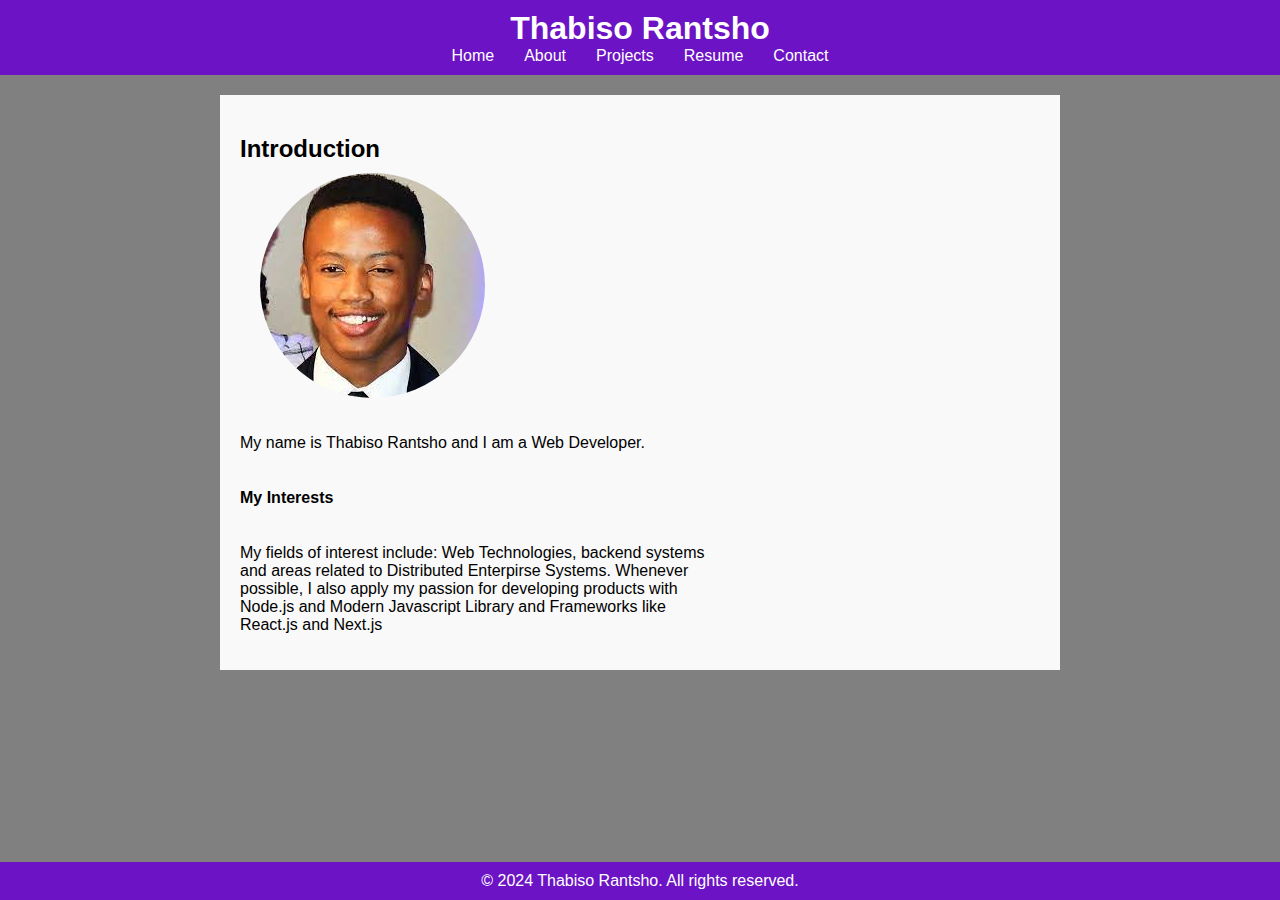
<file: index.html>
<!DOCTYPE html>
<html lang="en">
  <head>
    <meta charset="UTF-8" >
    <meta name="viewport" content="width=device-width, initial-scale=1.0" >
    <title>My Portfolio</title>
    <link rel="stylesheet" href="css/style.css" >
  </head>
  <body>
    <header class="header">
      <h1 class="header__title">Thabiso Rantsho</h1>
      <nav class="header__nav">
        <div class="hamburger" id="hamburger">
          <span></span>
          <span></span>
          <span></span>
        </div>
        <ul class="header__nav-list" id="nav-list">
          <li class="header__nav-item">
            <a class="header__nav-link" href="#home">Home</a>
          </li>
          <li class="header__nav-item">
            <a class="header__nav-link" href="about.html">About</a>
          </li>
          <li class="header__nav-item">
            <a class="header__nav-link" href="projects.html">Projects</a>
          </li>
          <li class="header__nav-item">
            <a class="header__nav-link" href="resume.html">Resume</a>
          </li>
          <li class="header__nav-item">
            <a class="header__nav-link" href="contact.html">Contact</a>
          </li>
        </ul>
      </nav>
    </header>

    <main>
      <section class="about">
        <h2 class="about__title">Introduction</h2>
        <img
          class="image"
          style="float: right"
          src="portraitPhoto.jpg"
          alt="Avatar"
        >
        <p class="about__text">
          My name is Thabiso Rantsho and I am a Web Developer.
        </p>
        <h4>My Interests</h4>
        <p class="about__text">
          My fields of interest include: Web Technologies, backend systems and
          areas related to Distributed Enterpirse Systems. Whenever possible, I
          also apply my passion for developing products with Node.js and Modern
          Javascript Library and Frameworks like React.js and Next.js
        </p>
      </section>
    </main>

    <footer class="secondFooter">
      <p class="secondFooter__text">
        &copy; 2024 Thabiso Rantsho. All rights reserved.
      </p>
    </footer>
    <script src="js/script.js"></script>
  </body>
</html>
</file>
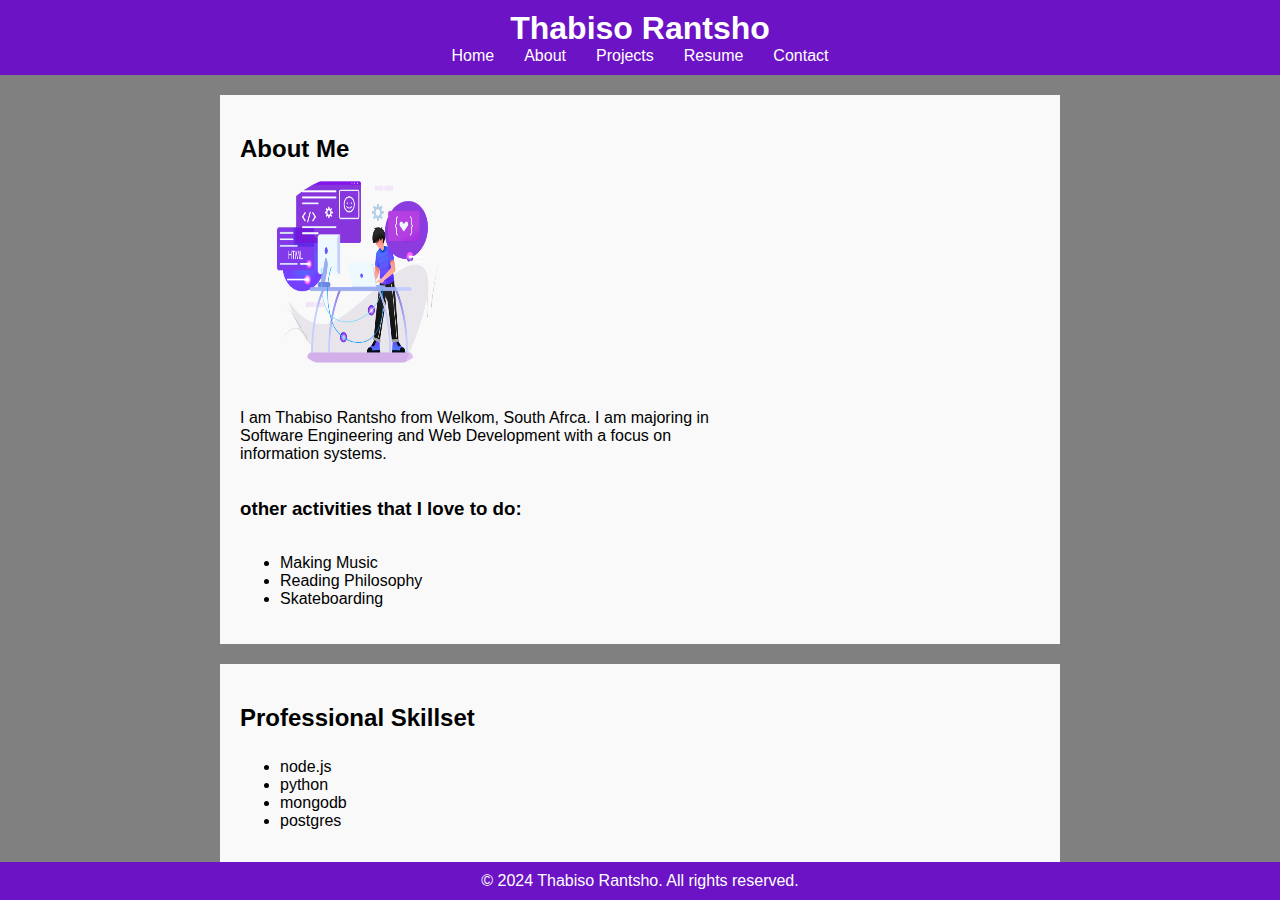
<file: about.html>
<!DOCTYPE html>
<html lang="en">
  <head>
    <meta charset="UTF-8" >
    <meta name="viewport" content="width=device-width, initial-scale=1.0" >
    <title>About - My Portfolio</title>
    <link rel="stylesheet" href="css/style.css" >
  </head>
  <body>
    <header class="header">
      <h1 class="header__title">Thabiso Rantsho</h1>
      <nav class="header__nav">
        <div class="hamburger" id="hamburger">
          <span></span>
          <span></span>
          <span></span>
        </div>
        <ul class="header__nav-list" id="nav-list">
          <li class="header__nav-item">
            <a class="header__nav-link" href="index.html">Home</a>
          </li>
          <li class="header__nav-item">
            <a class="header__nav-link" href="about.html">About</a>
          </li>
          <li class="header__nav-item">
            <a class="header__nav-link" href="projects.html">Projects</a>
          </li>
          <li class="header__nav-item">
            <a class="header__nav-link" href="resume.html">Resume</a>
          </li>
          <li class="header__nav-item">
            <a class="header__nav-link" href="contact.html">Contact</a>
          </li>
        </ul>
      </nav>
    </header>

    <main>
      <section class="about">
        <h2 class="about__title">About Me</h2>
        <img
          class="image"
          style="float: right; height: 200px; width: 200px"
          src="about.aee0f771fbfc1e7b8fa8.png"
          alt="Avatar"
        >
        <p class="about__text">
          I am Thabiso Rantsho from Welkom, South Afrca. I am majoring in
          Software Engineering and Web Development with a focus on information
          systems.
        </p>
        <h3>other activities that I love to do:</h3>
        <ul>
          <li>Making Music</li>
          <li>Reading Philosophy</li>
          <li>Skateboarding</li>
        </ul>
      </section>

      <section class="about">
        <h2 class="about__title">Professional Skillset</h2>
        <ul>
          <li>node.js</li>
          <li>python</li>
          <li>mongodb</li>
          <li>postgres</li>
        </ul>
      </section>
    </main>

    <footer class="secondFooter">
      <p class="secondFooter__text">
        &copy; 2024 Thabiso Rantsho. All rights reserved.
      </p>
    </footer>
    <script src="js/script.js"></script>
  </body>
</html>
</file>
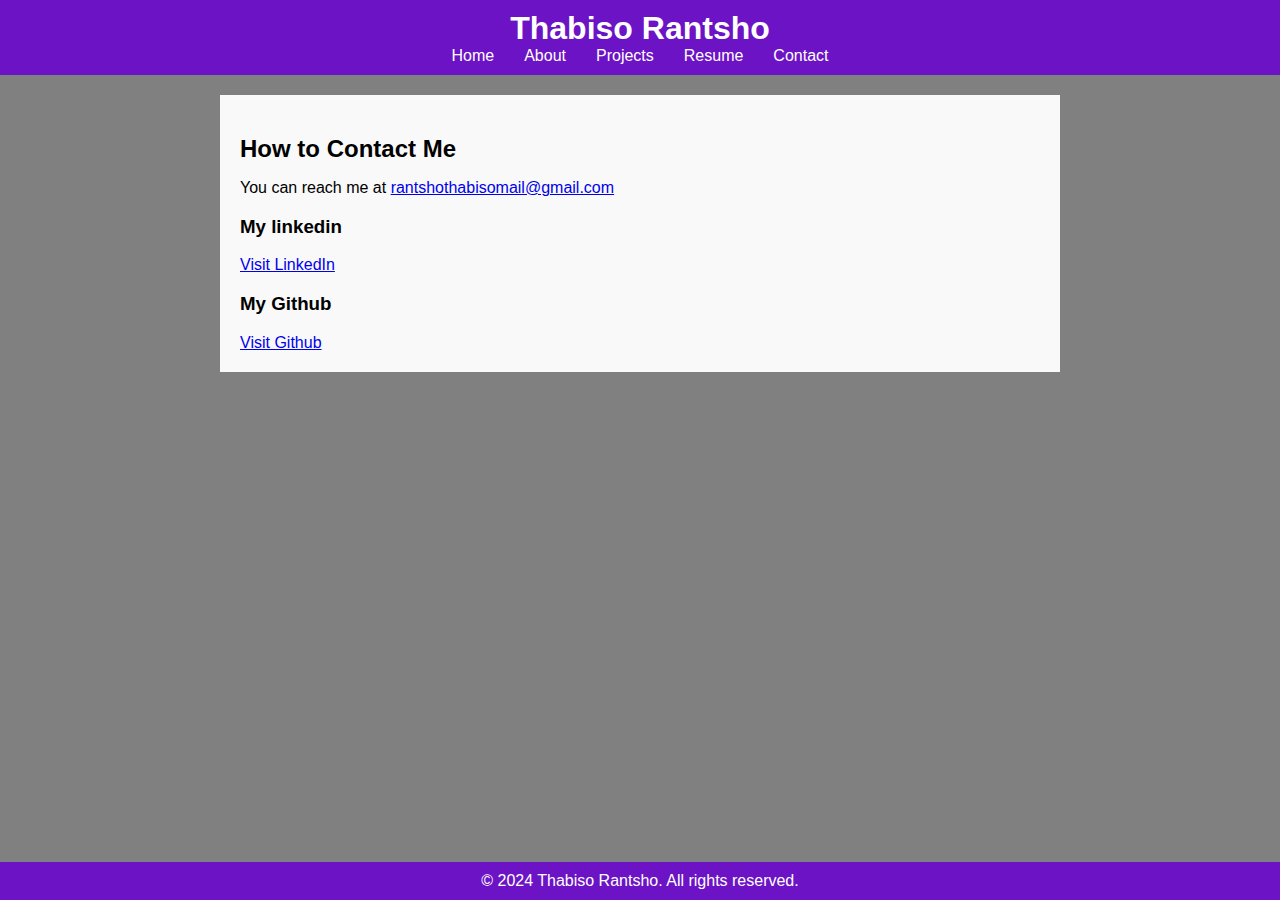
<file: contact.html>
<!DOCTYPE html>
<html lang="en">
  <head>
    <meta charset="UTF-8" >
    <meta name="viewport" content="width=device-width, initial-scale=1.0" >
    <title>Contact - My Portfolio</title>
    <link rel="stylesheet" href="css/style.css" >
  </head>
  <body>
    <header class="header">
      <h1 class="header__title">Thabiso Rantsho</h1>
      <nav class="header__nav">
        <div class="hamburger" id="hamburger">
          <span></span>
          <span></span>
          <span></span>
        </div>
        <ul class="header__nav-list" id="nav-list">
          <li class="header__nav-item">
            <a class="header__nav-link" href="index.html">Home</a>
          </li>
          <li class="header__nav-item">
            <a class="header__nav-link" href="about.html">About</a>
          </li>
          <li class="header__nav-item">
            <a class="header__nav-link" href="projects.html">Projects</a>
          </li>
          <li class="header__nav-item">
            <a class="header__nav-link" href="resume.html">Resume</a>
          </li>
          <li class="header__nav-item">
            <a class="header__nav-link" href="contact.html">Contact</a>
          </li>
        </ul>
      </nav>
    </header>

    <main>
      <section class="contact">
        <h2 class="contact__title">How to Contact Me</h2>
        <p class="contact__text">
          You can reach me at
          <a
            class="contact__link"
            href="mailto:rantshothabisomail@gmail.com"
            target="_blank"
            >rantshothabisomail@gmail.com</a
          >
        </p>
        <h3>My linkedin</h3>
        <a
          href="https://www.linkedin.com/in/thabiso-rantsho-34849b14a/"
          target="_blank"
          >Visit LinkedIn</a>
        <h3>My Github</h3>
        <a href="https://github.com/superUserT" target="_blank"
          >Visit Github</a>
      </section>
    </main>

    <footer class="secondFooter">
      <p class="secondFooter__text">
        &copy; 2024 Thabiso Rantsho. All rights reserved.
      </p>
    </footer>
    <script src="js/script.js"></script>
  </body>
</html>
</file>
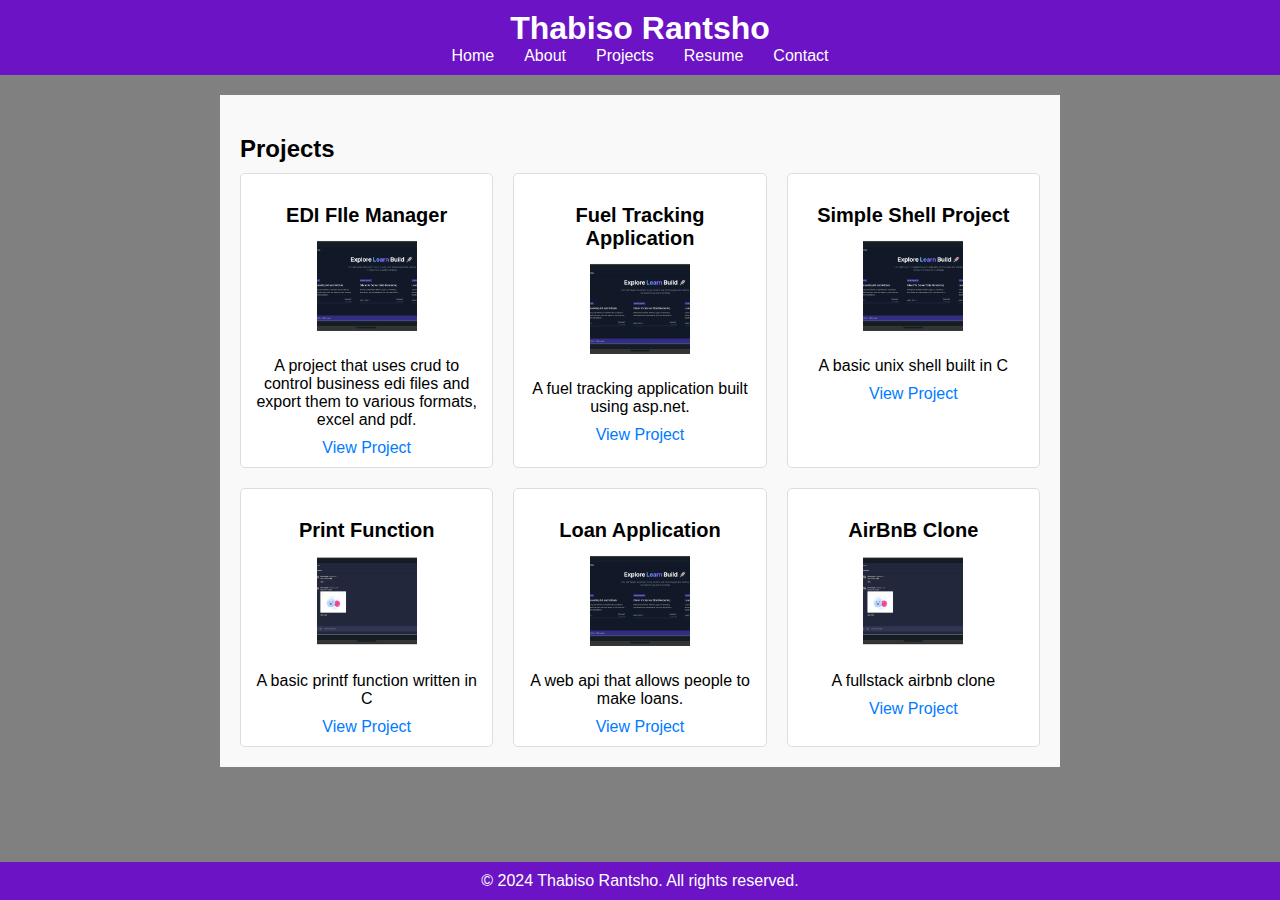
<file: projects.html>
<!DOCTYPE html>
<html lang="en">
  <head>
    <meta charset="UTF-8" >
    <meta name="viewport" content="width=device-width, initial-scale=1.0" >
    <title>Projects - My Portfolio</title>
    <link rel="stylesheet" href="css/style.css" >
  </head>
  <body>
    <header class="header">
      <h1 class="header__title">Thabiso Rantsho</h1>
      <nav class="header__nav">
        <div class="hamburger" id="hamburger">
          <span></span>
          <span></span>
          <span></span>
        </div>
        <ul class="header__nav-list" id="nav-list">
          <li class="header__nav-item">
            <a class="header__nav-link" href="index.html">Home</a>
          </li>
          <li class="header__nav-item">
            <a class="header__nav-link" href="about.html">About</a>
          </li>
          <li class="header__nav-item">
            <a class="header__nav-link" href="projects.html">Projects</a>
          </li>
          <li class="header__nav-item">
            <a class="header__nav-link" href="resume.html">Resume</a>
          </li>
          <li class="header__nav-item">
            <a class="header__nav-link" href="contact.html">Contact</a>
          </li>
        </ul>
      </nav>
    </header>

    <main>
      <section class="projects">
        <h2 class="projects__title">Projects</h2>
        <div class="projects__grid">
          <div class="project">
            <h3 class="project__title">EDI FIle Manager</h3>
            <img
              class="square"
              src="blog.fb8ab7f271a937d5fc01.png"
              alt="Avatar"
            >
            <p class="project__description">
              A project that uses crud to control business edi files and export
              them to various formats, excel and pdf.
            </p>
            <a
              class="project__link"
              href="https://github.com/theboydontplaygames/File-Manegment-System"
              target="_blank"
              >View Project</a
            >
          </div>
          <div class="project">
            <h3 class="project__title">Fuel Tracking Application</h3>
            <img
              class="square"
              src="blog.fb8ab7f271a937d5fc01.png"
              alt="Avatar"
            >
            <p class="project__description">
              A fuel tracking application built using asp.net.
            </p>
            <a
              class="project__link"
              href="https://github.com/superUserT/FuelTrackingApplication"
              target="_blank"
              >View Project</a
            >
          </div>
          <div class="project">
            <h3 class="project__title">Simple Shell Project</h3>
            <img
              class="square"
              src="blog.fb8ab7f271a937d5fc01.png"
              alt="Avatar"
            >
            <p class="project__description">A basic unix shell built in C</p>
            <a
              class="project__link"
              href="https://github.com/superUserT/simple_shell"
              target="_blank"
              >View Project</a
            >
          </div>
          <div class="project">
            <h3 class="project__title">Print Function</h3>
            <img
              class="square"
              src="chatify.7206044e0b5cdad44726.png"
              alt="Avatar"
            >
            <p class="project__description">
              A basic printf function written in C
            </p>
            <a
              class="project__link"
              href="https://github.com/superUserT/printf"
              target="_blank"
              >View Project</a
            >
          </div>
          <div class="project">
            <h3 class="project__title">Loan Application</h3>
            <img
              class="square"
              src="blog.fb8ab7f271a937d5fc01.png"
              alt="Avatar"
            >
            <p class="project__description">
              A web api that allows people to make loans.
            </p>
            <a
              class="project__link"
              href="https://github.com/superUserT/loan_app"
              target="_blank"
              >View Project</a
            >
          </div>
          <div class="project">
            <h3 class="project__title">AirBnB Clone</h3>
            <img
              class="square"
              src="chatify.7206044e0b5cdad44726.png"
              alt="Avatar"
            >
            <p class="project__description">A fullstack airbnb clone</p>
            <a
              class="project__link"
              href="https://github.com/superUserT/AirBnB_clone_v4"
              target="_blank"
              >View Project</a
            >
          </div>
        </div>
      </section>
    </main>

    <footer class="secondFooter">
      <p class="secondFooter__text">
        &copy; 2024 Thabiso Rantsho. All rights reserved.
      </p>
    </footer>
    <script src="js/script.js"></script>
  </body>
</html>
</file>
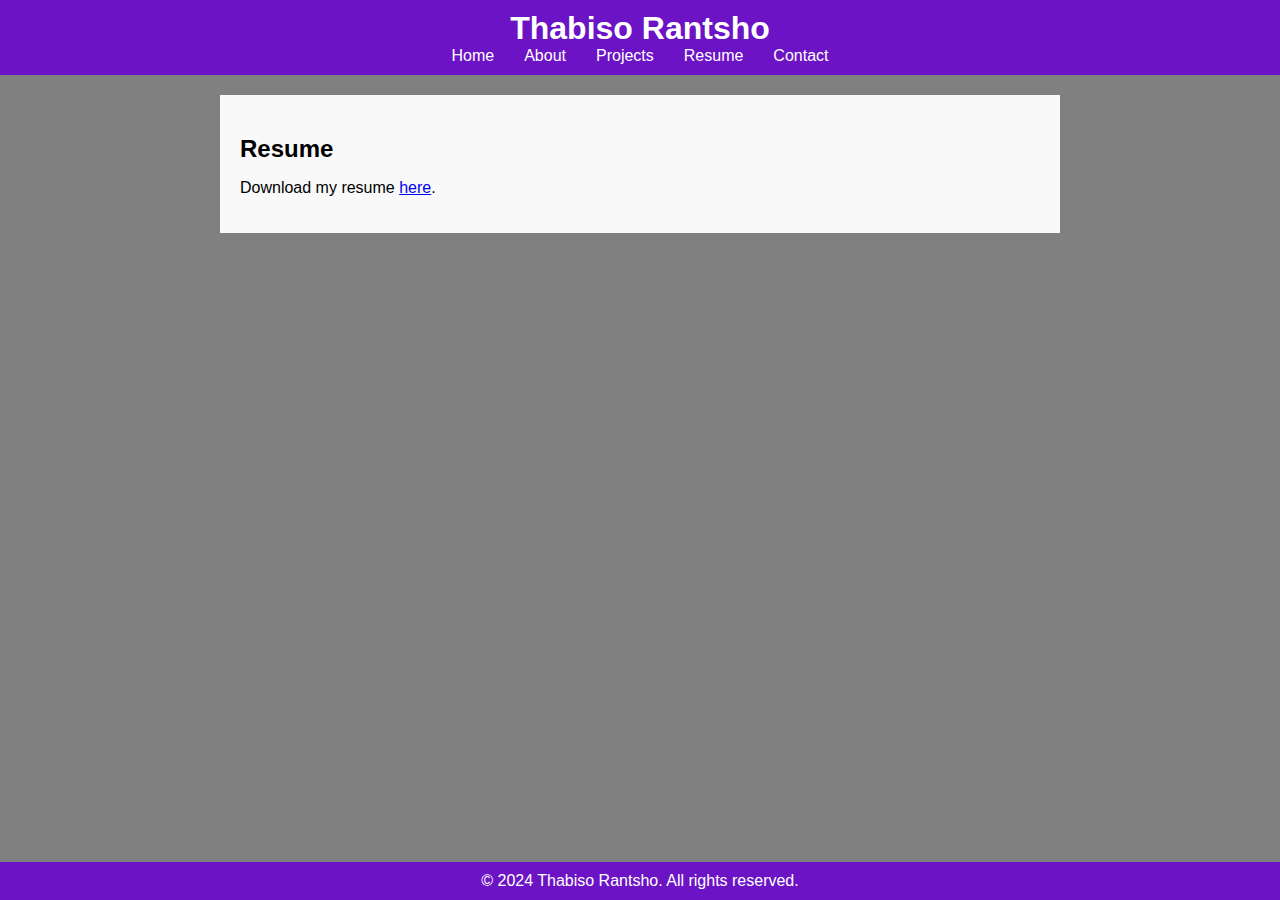
<file: resume.html>
<!DOCTYPE html>
<html lang="en">
  <head>
    <meta charset="UTF-8" >
    <meta name="viewport" content="width=device-width, initial-scale=1.0" >
    <title>Resume - My Portfolio</title>
    <link rel="stylesheet" href="css/style.css" >
  </head>
  <body>
    <header class="header">
      <h1 class="header__title">Thabiso Rantsho</h1>
      <nav class="header__nav">
        <div class="hamburger" id="hamburger">
          <span></span>
          <span></span>
          <span></span>
        </div>
        <ul class="header__nav-list" id="nav-list">
          <li class="header__nav-item">
            <a class="header__nav-link" href="index.html">Home</a>
          </li>
          <li class="header__nav-item">
            <a class="header__nav-link" href="about.html">About</a>
          </li>
          <li class="header__nav-item">
            <a class="header__nav-link" href="projects.html">Projects</a>
          </li>
          <li class="header__nav-item">
            <a class="header__nav-link" href="resume.html">Resume</a>
          </li>
          <li class="header__nav-item">
            <a class="header__nav-link" href="contact.html">Contact</a>
          </li>
        </ul>
      </nav>
    </header>

    <main>
      <section class="resume">
        <h2 class="resume__title">Resume</h2>
        <p class="resume__text">
          Download my resume
          <a
            class="resume__link"
            href="https://drive.google.com/file/d/1HDis8qHCmaXCcQgdG9ju3TWWUoh67O7Z"
            target="_blank"
            >here</a
          >.
        </p>
      </section>
    </main>

    <footer class="secondFooter">
      <p class="secondFooter__text">
        &copy; 2024 Thabiso Rantsho. All rights reserved.
      </p>
    </footer>
    <script src="js/script.js"></script>
  </body>
</html>
</file>
<file: css/style.css>
body {
  font-family: Arial, sans-serif;
  margin: 0;
  padding: 0;
  background-color: grey;
  background-repeat: no-repeat;
}

.header {
  background-color: #6c13c5;
  color: #fff;
  padding: 10px 0;
  text-align: center;
  position: relative;
}

.header__title {
  margin: 0;
}

.hamburger {
  display: none;
  flex-direction: column;
  cursor: pointer;
  position: absolute;
  top: 15px;
  right: 20px;
}

.hamburger span {
  background-color: #fff;
  height: 3px;
  margin: 4px 0;
  width: 25px;
}

.header__nav {
  margin: 0;
  padding: 0;
}

.header__nav-list {
  list-style-type: none;
  margin: 0;
  padding: 0;
  display: flex;
  justify-content: center;
  flex-wrap: wrap;
}

.header__nav-item {
  margin: 5px 10px;
}

.header__nav-link {
  color: #fff;
  text-decoration: none;
}

.header__nav-link:hover {
  text-decoration: underline;
}

.main {
  padding: 20px;
}

.about,
.resume,
.contact,
.projects {
  padding: 20px;
  margin: 20px auto;
  max-width: 800px;
  background-color: #f9f9f9;
}

.about__title,
.resume__title,
.contact__title,
.projects__title {
  font-size: 24px;
  margin-bottom: 10px;
}

.about__text,
.resume__text,
.contact__text,
.project__description {
  font-size: 16px;
}

.projects__grid {
  display: grid;
  grid-template-columns: repeat(auto-fit, minmax(200px, 1fr));
  gap: 20px;
}

.project {
  background-color: #fff;
  padding: 10px;
  border: 1px solid #ddd;
  border-radius: 5px;
  text-align: center;
}

.project__title {
  font-size: 20px;
  margin-bottom: 10px;
}

.project__description {
  font-size: 16px;
  margin-bottom: 10px;
}

.project__link {
  color: #007bff;
  text-decoration: none;
}

.project__link:hover {
  text-decoration: underline;
}

.footer {
  background-color: #6c13c5;
  color: #fff;
  text-align: center;
  padding: 10px 0;
}

.footer__text {
  margin: 0;
}

.secondFooter {
  text-align: center;
  padding: 10px 0;
  background-color: #6c13c5;
  color: #fff;
  width: 100%;
  position: fixed;
  bottom: 0;
}

.secondFooter__text {
  margin: 0;
}

.image {
  border-radius: 50%;
  max-width: 100%;
  height: auto;
  display: block;
  margin: 20px auto;
}

.square {
  object-fit: cover;
  height: 100px;
  width: 100px;
}

@media (min-width: 768px) {
  .header__nav-list {
    justify-content: center;
  }

  .header__nav-item {
    margin: 0 15px;
  }

  .image {
    float: right;
    margin: 0 0 20px 20px;
    max-width: 50%;
  }

  .about {
    display: flex;
    flex-direction: column;
  }

  .about__text {
    max-width: 50%;
    margin-right: auto;
    margin-left: 0;
  }
}

@media (min-width: 1024px) {
  .about {
    display: flex;
    align-items: flex-start;
  }

  .about__text {
    max-width: 60%;
  }

  .image {
    margin-left: 20px;
  }
}

@media (max-width: 767px) {
  .hamburger {
    display: flex;
  }

  .header__nav-list {
    display: none;
    flex-direction: column;
    align-items: center;
    width: 100%;
  }

  .header__nav-item {
    margin: 10px 0;
  }

  .header__nav-list.active {
    display: flex;
  }

  .about,
  .resume,
  .contact,
  .projects {
    padding: 10px;
    margin: 10px auto;
    width: 90%;
  }

  .about__title,
  .resume__title,
  .contact__title,
  .projects__title {
    font-size: 20px;
    margin-bottom: 8px;
  }

  .about__text,
  .resume__text,
  .contact__text,
  .project__description {
    font-size: 14px;
  }
}
</file>
